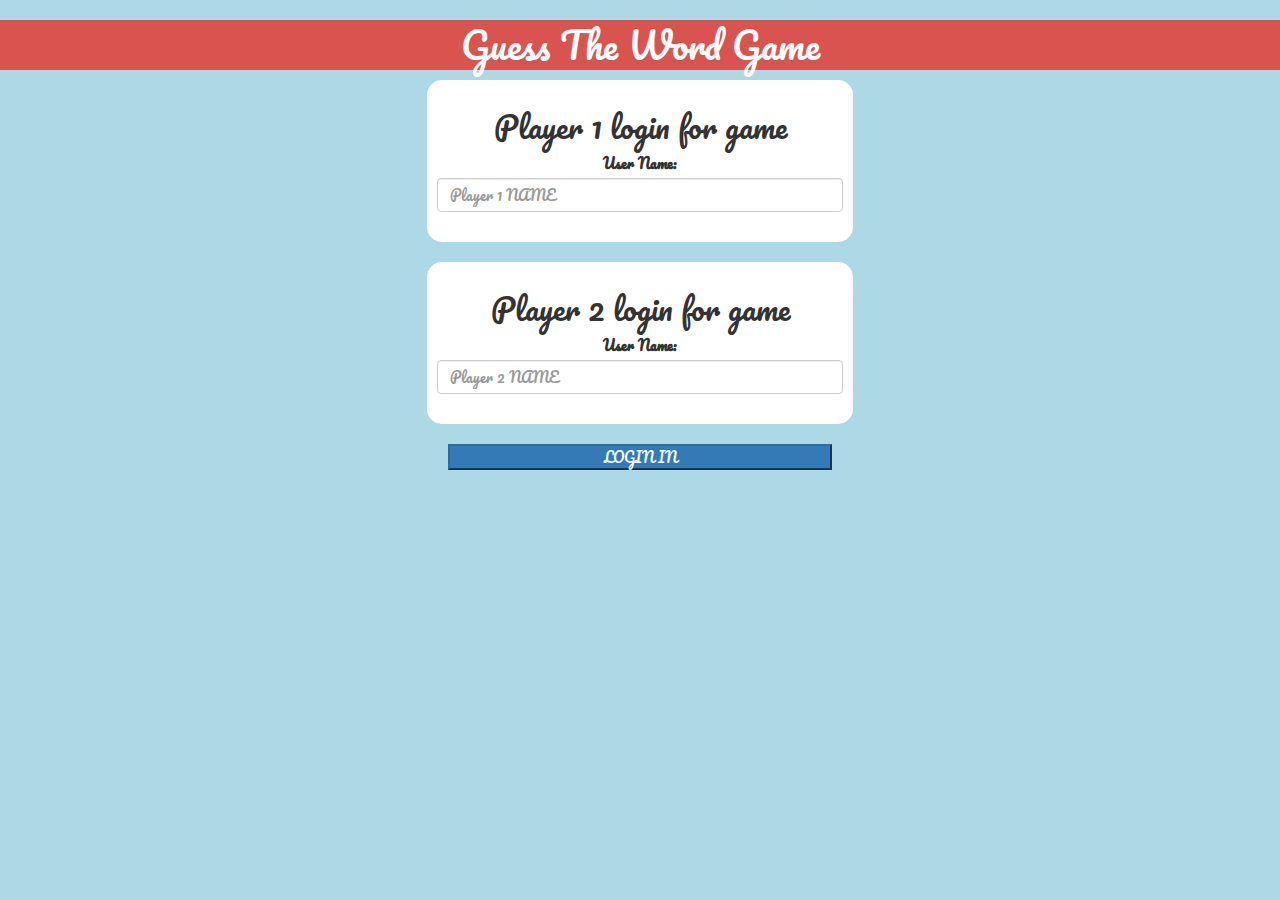
<file: index.html>
<!DOCTYPE html>
<html>
<head>
	<title>Guess The Word</title>

<meta name="viewport" content="width=device-width, initial-scale=1">
<link rel="stylesheet" href="https://maxcdn.bootstrapcdn.com/bootstrap/3.4.0/css/bootstrap.min.css">
<script src="https://ajax.googleapis.com/ajax/libs/jquery/3.4.1/jquery.min.js"></script>
<script src="https://maxcdn.bootstrapcdn.com/bootstrap/3.4.0/js/bootstrap.min.js"></script>

<link rel="stylesheet" type="text/css" href="game.css">
<link rel="preconnect" href="https://fonts.gstatic.com">
<link href="https://fonts.googleapis.com/css2?family=Pacifico&display=swap" rel="stylesheet">
<script src="game_login.js"></script>
</head>
<body>
<center>
	<h1 class="btn-danger" style="padding-top: 5px; padding-bottom: 5px;">Guess The Word Game</h1>
	<div class="col-lg-4 col-sm-8 col-xs-11 login_div1">
<h2>Player 1 login for game</h2>
<label>User Name:</label>
<input type="text" id="player_1_name_input" class="form-control" placeholder="Player 1 NAME">
<br>
	</div>
	<br>
	<div class="col-lg-4 col-sm-8 col-xs-11 login_div2">
		<h2>Player 2 login for game</h2>
		<label>User Name:</label>
		<input type="text" id="player_2_name_input" class="form-control" placeholder="Player 2 NAME">
		<br>
			</div>
			<br>
			 <button onclick="addUser()" class="btn-primary" style="width: 30%;">LOGIN IN</button>
</center>
</body>
</html>
</file>
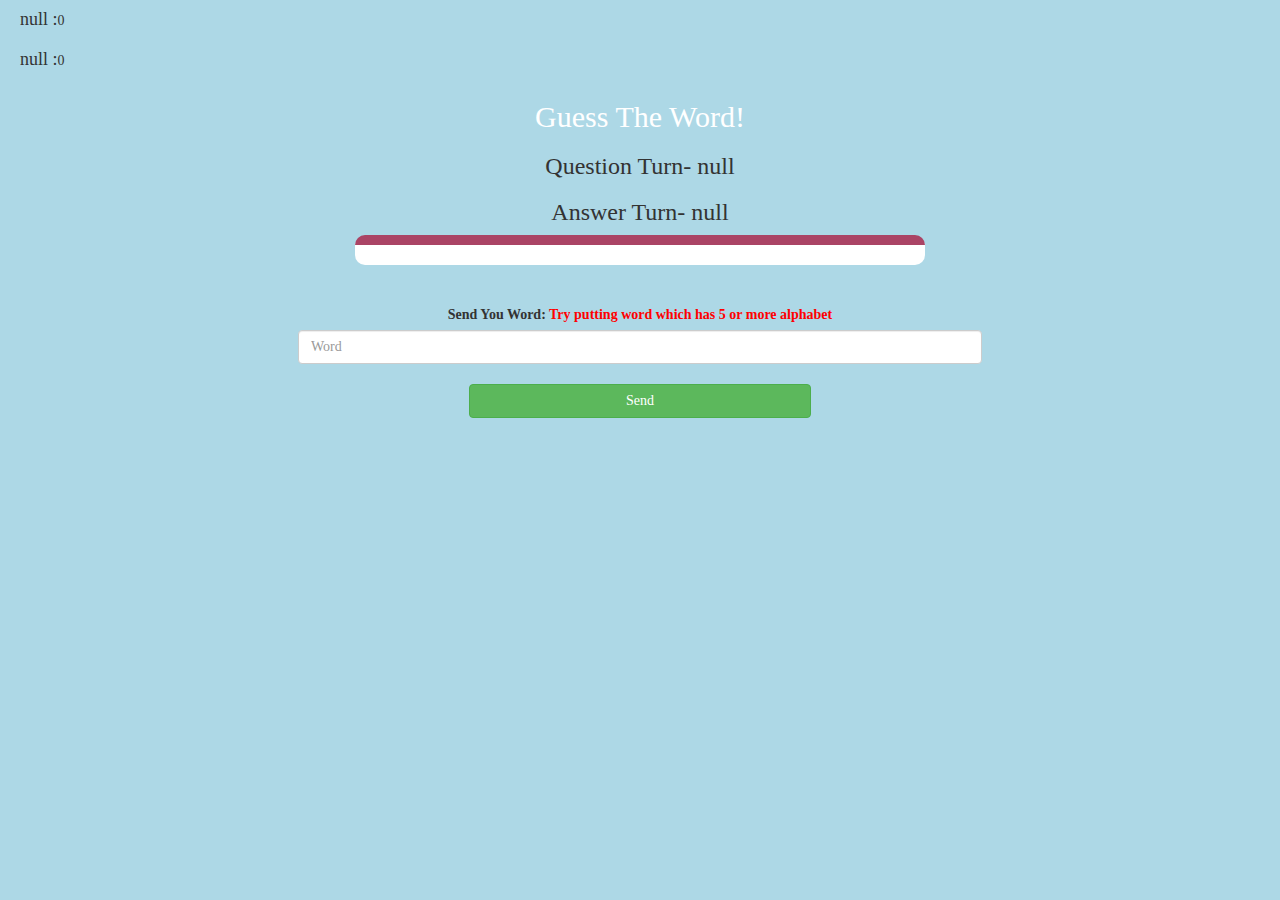
<file: game_page.html>
<!DOCTYPE html>
<html>
<head>
	<title>Guess The Word</title>

<meta name="viewport" content="width=device-width, initial-scale=1">
<link rel="stylesheet" href="https://maxcdn.bootstrapcdn.com/bootstrap/3.4.0/css/bootstrap.min.css">
<script src="https://ajax.googleapis.com/ajax/libs/jquery/3.4.1/jquery.min.js"></script>
<script src="https://maxcdn.bootstrapcdn.com/bootstrap/3.4.0/js/bootstrap.min.js"></script>

<link rel="stylesheet" type="text/css" href="game.css">
</head>
<body>
<h4 id="player1_name"></h4><span id="player1_score"></span>
<br>
<h4 id="player2_name"></h4><span id="player2_score"></span>

<div class="container">
	<center>
		<h2 style="color: white;">Guess The Word!</h2>
<h3 id="player_question"></h3>
<h3 id="player_answer"></h3>
<div id="output" class="col-lg-6"></div>
		<br>
		<br>

		<label>Send You Word: <b style="color: red">Try putting word which has 5 or more alphabet</b></label>

		<br>
<input type="text" id="word" class="form-control" placeholder="Word">
<br>
<button  onclick="send()" class="btn btn-success" style="width:30%">Send</button>
	</center>
</div>

<script src="game_page.js"></script>
</body>
</html>
</file>
<file: game.css>
body
{
	background: lightblue;
	font-family: 'Pacifico', cursive;
}

	.login_div1 , .login_div2
	{
		background: white;
		padding: 10px;
		float: none;
		border-radius: 15px;
	}


#player1_name , #player2_name
{
	display: inline-block;
	margin-left: 20px;
}
#word
{
	width: 60%;
}
#word_display
{
	letter-spacing: 5px;
}
#output
{
background: white;
border-radius: 10px;
border-top: 10px solid #AA4465;
padding: 10px;
float: none;
text-align: left;
}
</file>
